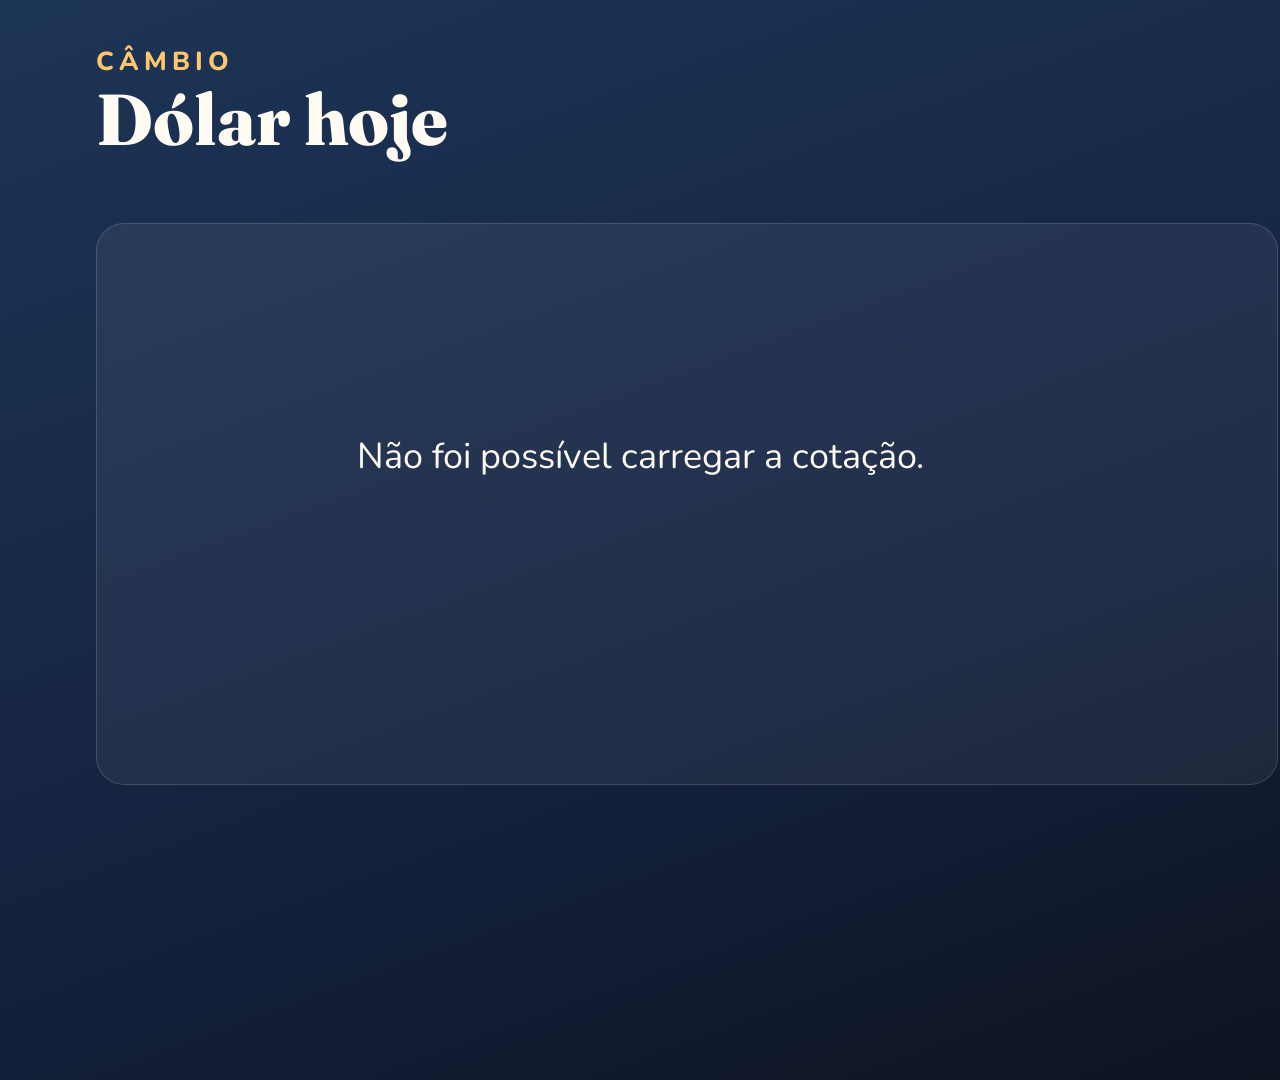
<file: dolar.html>
<!DOCTYPE html>
<html lang="pt-BR">
<head>
<meta charset="utf-8">
<meta name="viewport" content="width=1920">
<title>Dólar hoje</title>
<link rel="stylesheet" href="detalhe.css">
</head>
<body>
<header>
  <div>
    <div class="kicker">Câmbio</div>
    <h1>Dólar hoje</h1>
  </div>
</header>

<section class="rate">
  <div id="rate" class="big"></div>
  <div>
    <div id="change" class="change"></div>
    <div id="asof" class="asof"></div>
  </div>
</section>

<section class="fx-body">
  <svg id="chart" class="chart" viewBox="0 0 1180 560"></svg>
  <div class="convert">
    <h2>Quanto dá</h2>
    <table id="table"></table>
    <div class="credit">Cotação de referência do Banco Central Europeu (via frankfurter.dev), atualizada nos dias úteis.</div>
  </div>
</section>

<div id="msg" class="msg">Carregando...</div>

<script src="dolar.js"></script>
</body>
</html>
</file>
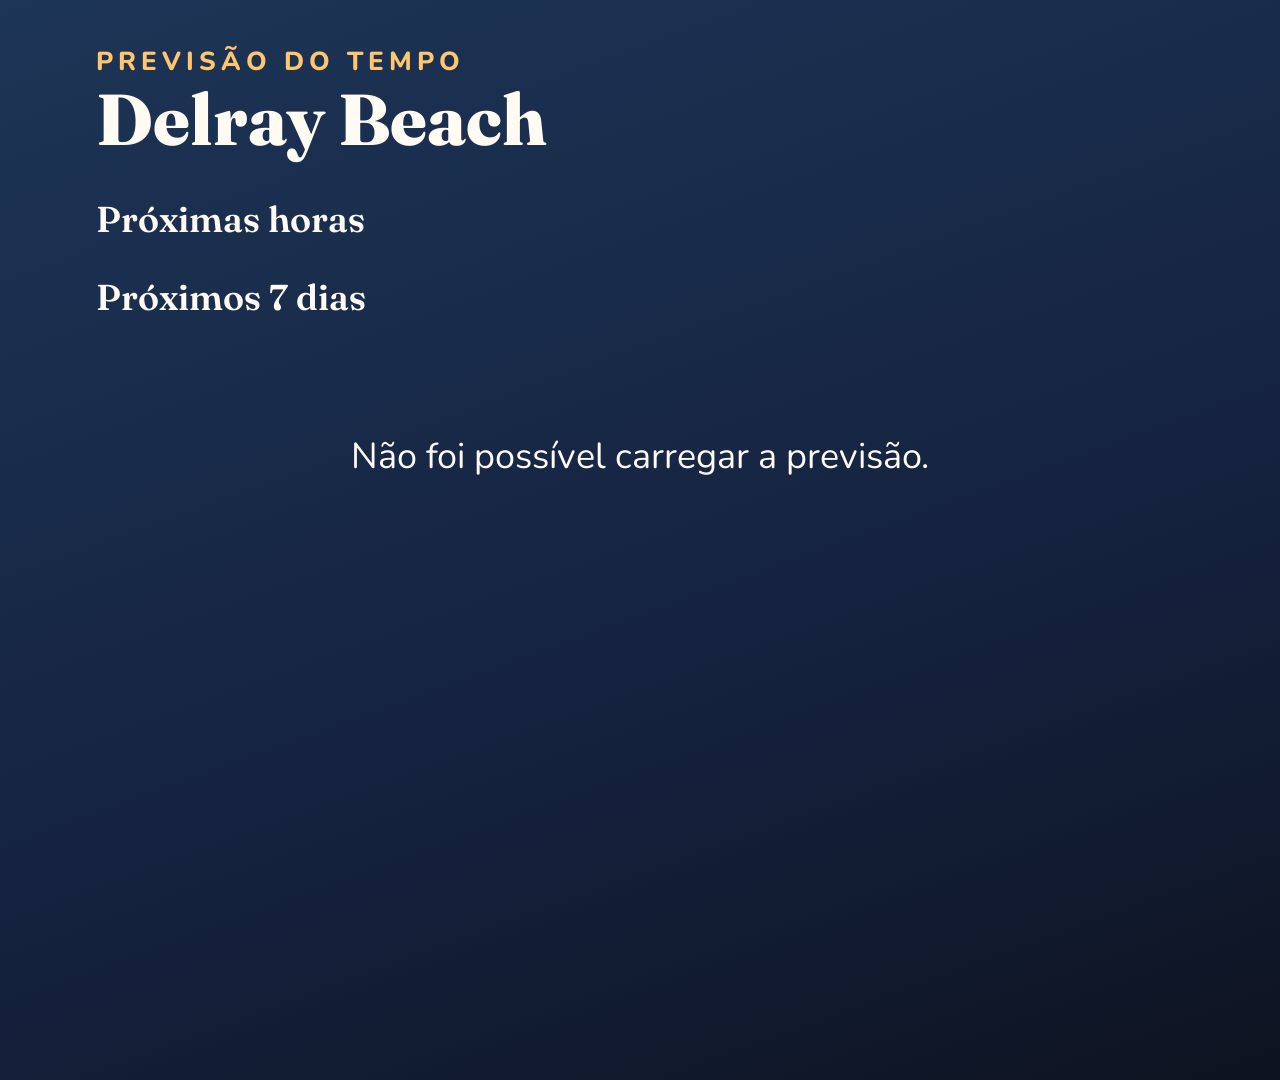
<file: tempo.html>
<!DOCTYPE html>
<html lang="pt-BR">
<head>
<meta charset="utf-8">
<meta name="viewport" content="width=1920">
<title>Previsão do tempo</title>
<link rel="stylesheet" href="detalhe.css">
</head>
<body>
<header>
  <div>
    <div class="kicker">Previsão do tempo</div>
    <h1 id="city"></h1>
  </div>
  <div id="sun" class="sun"></div>
</header>

<section class="now">
  <div id="now-icon" class="now-icon"></div>
  <div>
    <div id="now-temp" class="big"></div>
    <div id="now-desc" class="now-desc"></div>
  </div>
  <div id="now-facts" class="facts"></div>
</section>

<h2>Próximas horas</h2>
<section id="hours" class="row"></section>

<h2>Próximos 7 dias</h2>
<section id="days" class="row"></section>

<div id="msg" class="msg">Carregando...</div>

<script src="tempo.js"></script>
</body>
</html>
</file>
<file: detalhe.css>
/* Detail pages (tempo, dólar) shown full screen inside the Brasil TV app. Chromium 63: no flex gap. */
@font-face { font-family: 'Fraunces'; src: url('fonts/fraunces.woff2') format('woff2'); font-weight: 100 900; }
@font-face { font-family: 'Nunito'; src: url('fonts/nunito.woff2') format('woff2'); font-weight: 200 1000; }

html, body { margin: 0; width: 1920px; height: 1080px; overflow: hidden; }
body {
  color: #fffaf2; font-family: 'Nunito', sans-serif; box-sizing: border-box; padding: 44px 96px 0;
  background: linear-gradient(160deg, #1d3557 0%, #14213d 55%, #0b0d14 100%);
}
header { display: flex; justify-content: space-between; align-items: flex-end; }
.kicker { font-size: 26px; letter-spacing: 5px; text-transform: uppercase; color: #ffc66d; font-weight: 800; }
h1 { font-family: 'Fraunces', serif; font-weight: 800; font-size: 72px; margin: 4px 0 0; line-height: 1; }
h2 { font-family: 'Fraunces', serif; font-weight: 600; font-size: 36px; margin: 22px 0 12px; }
.msg { position: absolute; top: 48%; left: 0; width: 100%; text-align: center; font-size: 36px; }

/* Weather */
.sun { font-size: 30px; text-align: right; color: rgba(255,250,242,0.85); }
.sun .local { font-size: 20px; color: rgba(255,250,242,0.55); margin-top: 4px; }
.now { display: flex; align-items: center; margin-top: 14px; }
.now-icon svg { width: 140px; height: 140px; margin-right: 34px; }
.big { font-family: 'Fraunces', serif; font-size: 112px; font-weight: 600; line-height: 1; }
.now-desc { font-size: 36px; color: rgba(255,250,242,0.85); margin-top: 6px; }
.facts { display: flex; margin-left: auto; }
.facts div { font-family: 'Fraunces', serif; font-size: 48px; font-weight: 600; margin-left: 64px; text-align: right; }
.facts span { display: block; font-family: 'Nunito', sans-serif; font-size: 22px; font-weight: 400; letter-spacing: 3px; text-transform: uppercase; color: rgba(255,250,242,0.65); }
.row { display: flex; }
.cell {
  flex: 1; text-align: center; background: rgba(255,255,255,0.08); border: 1px solid rgba(255,255,255,0.14);
  border-radius: 24px; padding: 14px 0 12px; margin-right: 14px;
}
.cell:last-child { margin-right: 0; }
.cell svg { width: 64px; height: 64px; margin: 6px 0; }
.cell .when { font-size: 26px; font-weight: 800; text-transform: capitalize; }
.cell .t { font-family: 'Fraunces', serif; font-size: 40px; font-weight: 600; }
.cell .t span { font-size: 30px; color: rgba(255,250,242,0.6); }
.cell .d { font-size: 21px; color: rgba(255,250,242,0.75); }
.cell .rain { font-size: 22px; color: #9fd3ff; margin-top: 4px; }
.day svg { width: 70px; height: 70px; }

/* Dollar */
.rate { display: flex; align-items: baseline; margin-top: 30px; }
.rate .big { margin-right: 40px; }
.change { font-size: 38px; font-weight: 800; }
.up { color: #ff8f7a; }
.down { color: #7ee0a1; }
.asof { font-size: 26px; color: rgba(255,250,242,0.65); margin-top: 8px; }
.fx-body { display: flex; margin-top: 30px; }
.chart { width: 1180px; height: 560px; background: rgba(255,255,255,0.06); border: 1px solid rgba(255,255,255,0.14); border-radius: 28px; }
.chart text { fill: rgba(255,250,242,0.75); font-family: 'Nunito', sans-serif; font-size: 22px; }
.convert { margin-left: 48px; flex: 1; }
.convert h2 { margin-top: 0; }
.convert table { width: 100%; border-collapse: collapse; font-size: 36px; }
.convert td { padding: 10px 0; border-bottom: 1px solid rgba(255,255,255,0.12); }
.convert td + td { text-align: right; font-family: 'Fraunces', serif; font-weight: 600; }
.credit { font-size: 18px; color: rgba(255,250,242,0.45); margin-top: 18px; }
</file>
